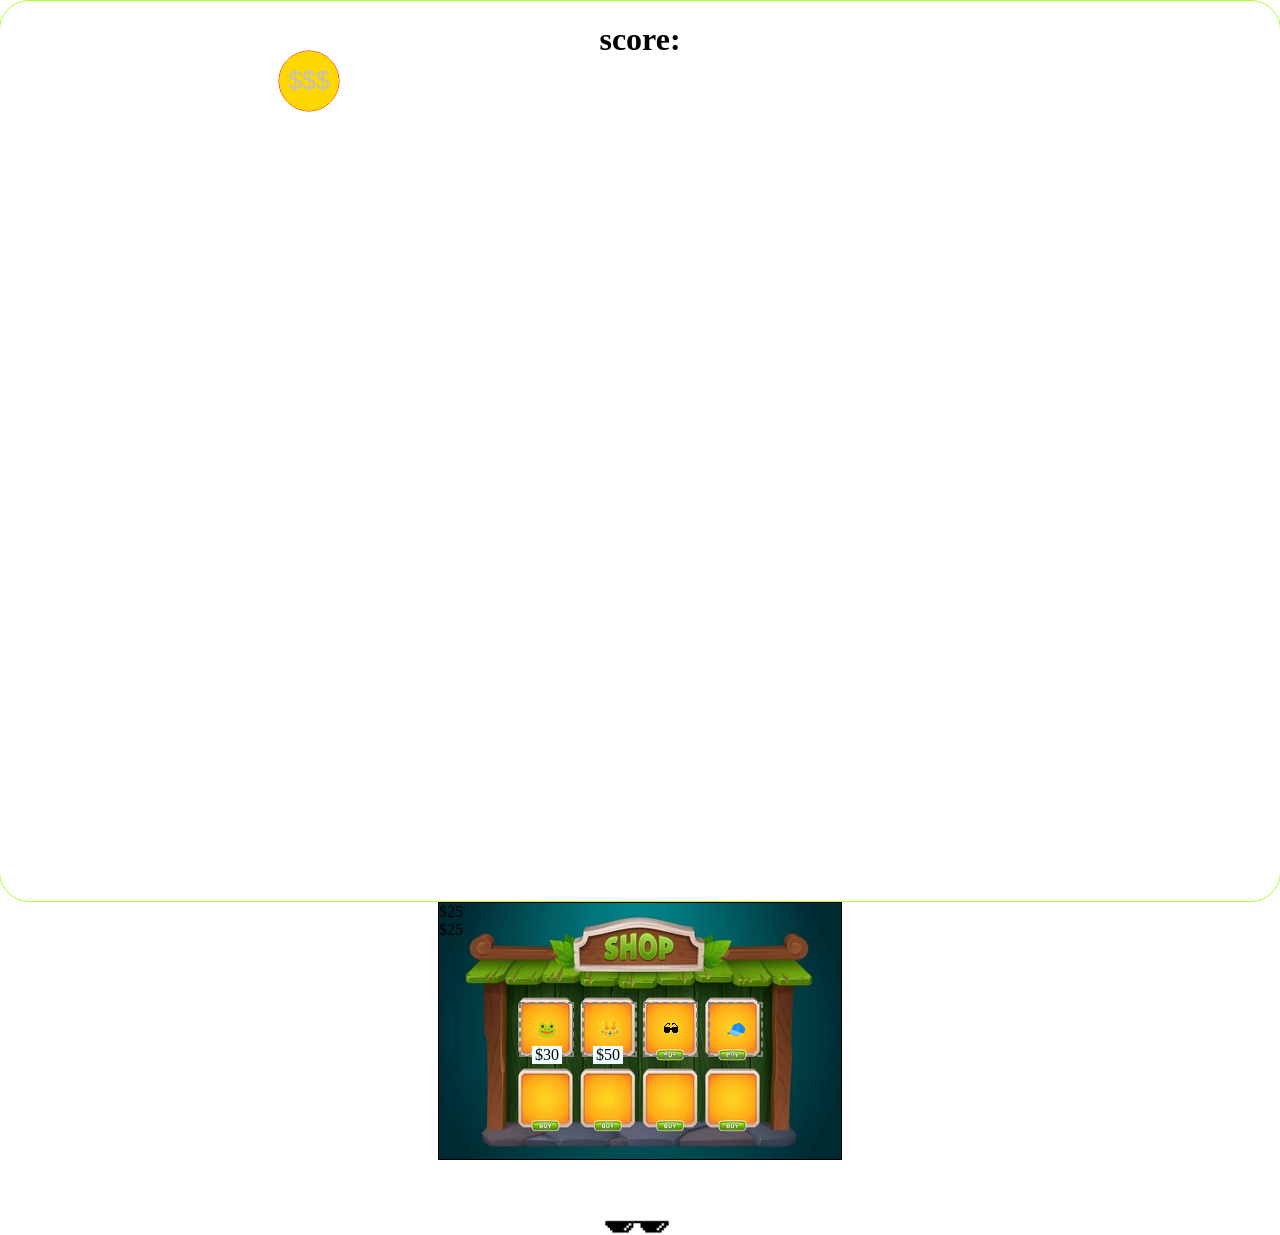
<file: coin collector/index.html>
<!DOCTYPE html>
<html lang="en">
<head>
    <meta charset="UTF-8">
    <meta name="viewport" content="width=device-width, initial-scale=1.0">
    <title>canvas</title>
    <link rel="stylesheet" href="style.css">
</head>
<body>
    <h1 id="score">score:</h1>
    <canvas id="canvas" width="1000" height="1000"></canvas>
    <div id="shop">
        <div class="item" id="item1">🐸</div>
        <div id="price1" class="price">$30</div>
        <div class="item" id="item2">👑</div>
        <div id="price2" class="price">$50</div>
        <div class="item" id="item3">🕶</div>
        <div id="price3" class="price">$25</div>
        <div class="item" id="item4">🧢</div>
        <div id="price3" class="price">$25</div>
         <!--<img src="your-image.jpg" style="visibility: hidden; width: 100%; display: block;"> -->
    </div>
    <img src="sunglasses.png" alt="tttuf" id="sunglasses">
    <!-- <script src="script.js"></script> -->
     <script src="game2.js"></script>
</body>
</html>
</file>
<file: coin collector/style.css>
body{
    margin: 0;
    padding: 0;
    display: flex;
    flex-direction: column;
    align-items: center;
}
#canvas{
    border-radius: 30px;
    border: 1px solid greenyellow;
}
#score{
    position: fixed;
}
#shop{
    border:10px solid greenyellow;
    background-image: url("shop.png");
    width: 402px;
    height: 256px;
    /*border-radius: 10px;
    background-color: red;
    background-repeat: no-repeat;
    background-position: left;
    background-size: cover;
    background-size: contain;*/ }
#shop{
    border: 1px solid black;
    width: 402px;
    height: 256px;
    background: url("shop.png");
    position: relative;
}
.item{
    position: absolute;
    border: 2px dashed gray;
    width: 51px;
    height: 51px;
    text-align: center;
    line-height: 51px;
}
#item1{
    left: 80px;
    top: 99px;
    
}
#price1{
    position: absolute;
    left: 93px;
    top: 143px;
    background-color: azure;
    width: 30px;
    text-align: center;
}
#item2{
    left: 143px;
    top: 99px;
}
#price2{
    position: absolute;
    left: 154px;
    top: 143px;
    background-color: azure;
    width: 30px;
    text-align: center;
}
#item3{
    left: 204px;
    top: 99px;
}
#item4{
    left: 269px;
    top: 99px;
}
#sunglasses{
    height: 75px;
}
</file>
